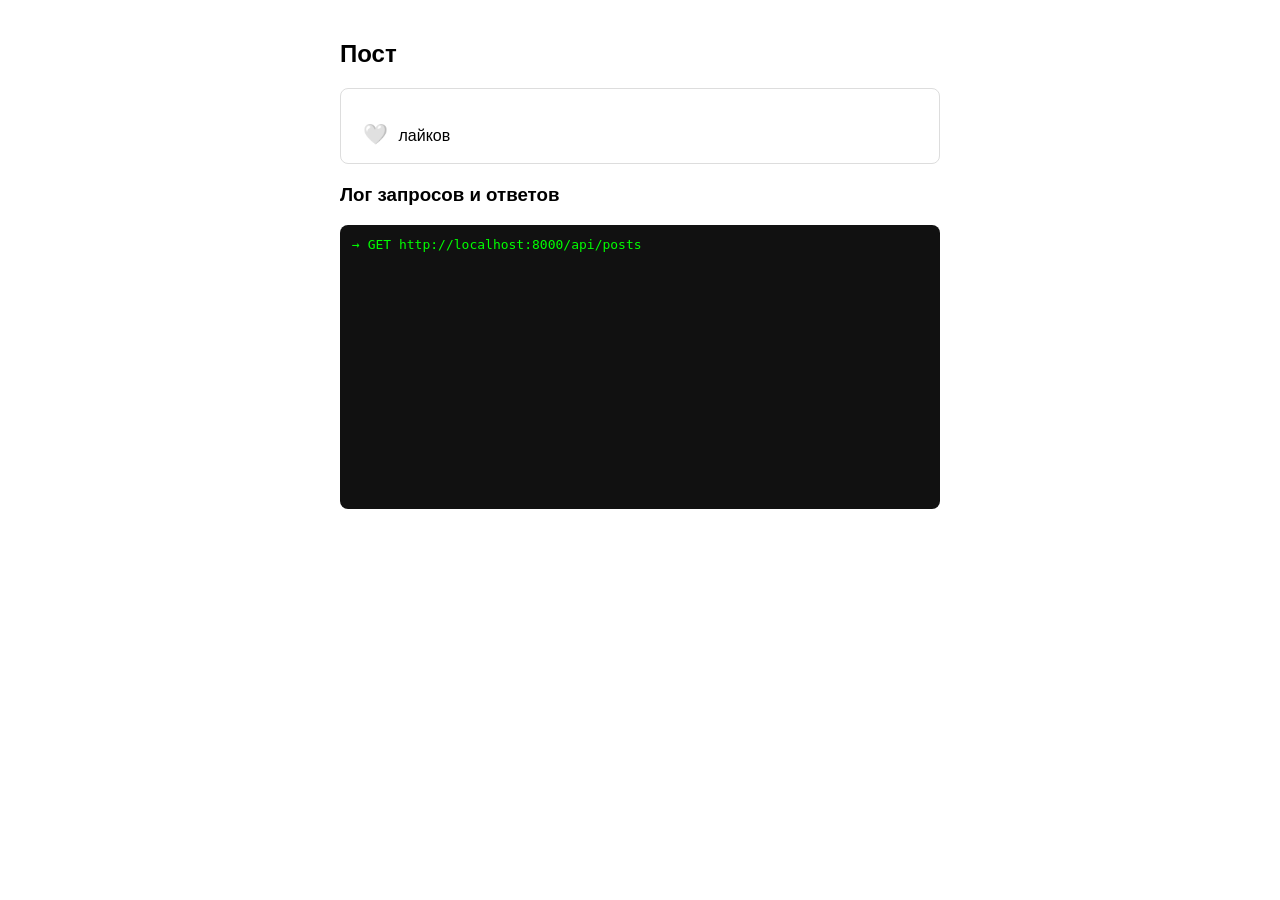
<file: index.html>
<!DOCTYPE html>
<html lang="ru">
<head>
<meta charset="UTF-8">
<title>Демо: лайк к посту</title>
<style>
  body { font-family: sans-serif; max-width: 600px; margin: 40px auto; }
  .post { border: 1px solid #ddd; border-radius: 8px; padding: 16px; margin-bottom: 20px; }
  button { font-size: 20px; cursor: pointer; border: none; background: none; }
  .liked { color: red; }
  .not-liked { color: #999; }
  #log { background: #111; color: #0f0; font-family: monospace; padding: 12px;
         border-radius: 8px; height: 260px; overflow-y: auto; font-size: 13px; }
  .log-line { margin-bottom: 8px; white-space: pre-wrap; }
</style>
</head>
<body>

<h2>Пост</h2>
<div class="post">
  <p id="post-text"></p>
  <button id="like-btn">🤍</button>
  <span id="likes-count"></span> лайков
</div>

<h3>Лог запросов и ответов</h3>
<div id="log"></div>

<script>
const API_URL = "http://localhost:8000/api/posts";
const POST_ID = 17;

const likeBtn = document.getElementById("like-btn");
const likesCountEl = document.getElementById("likes-count");
const postTextEl = document.getElementById("post-text");
const logEl = document.getElementById("log");

let isLiked = false;

function log(message) {
  const line = document.createElement("div");
  line.className = "log-line";
  line.textContent = message;
  logEl.appendChild(line);
  logEl.scrollTop = logEl.scrollHeight;
}

function renderLikeButton() {
  likeBtn.textContent = isLiked ? "❤️" : "🤍";
}

// Загружаем пост при открытии страницы
async function loadPost() {
  log(`→ GET ${API_URL}`);
  const res = await fetch(API_URL);
  const data = await res.json();
  log(`← ${res.status} ${JSON.stringify(data)}`);

  const post = data.find(p => p.id === POST_ID);
  postTextEl.textContent = post.text;
  likesCountEl.textContent = post.likesCount;
  isLiked = post.isLikedByMe;
  renderLikeButton();
}

// Клик по лайку — переключаем состояние
likeBtn.addEventListener("click", async () => {
  const method = isLiked ? "DELETE" : "POST";
  const url = `${API_URL}/${POST_ID}/like`;

  log(`→ ${method} ${url}`);
  const res = await fetch(url, { method });
  const data = await res.json();
  log(`← ${res.status} ${JSON.stringify(data)}`);

  likesCountEl.textContent = data.likesCount;
  isLiked = data.isLikedByMe;
  renderLikeButton();
});

loadPost();
</script>

</body>
</html>
</file>
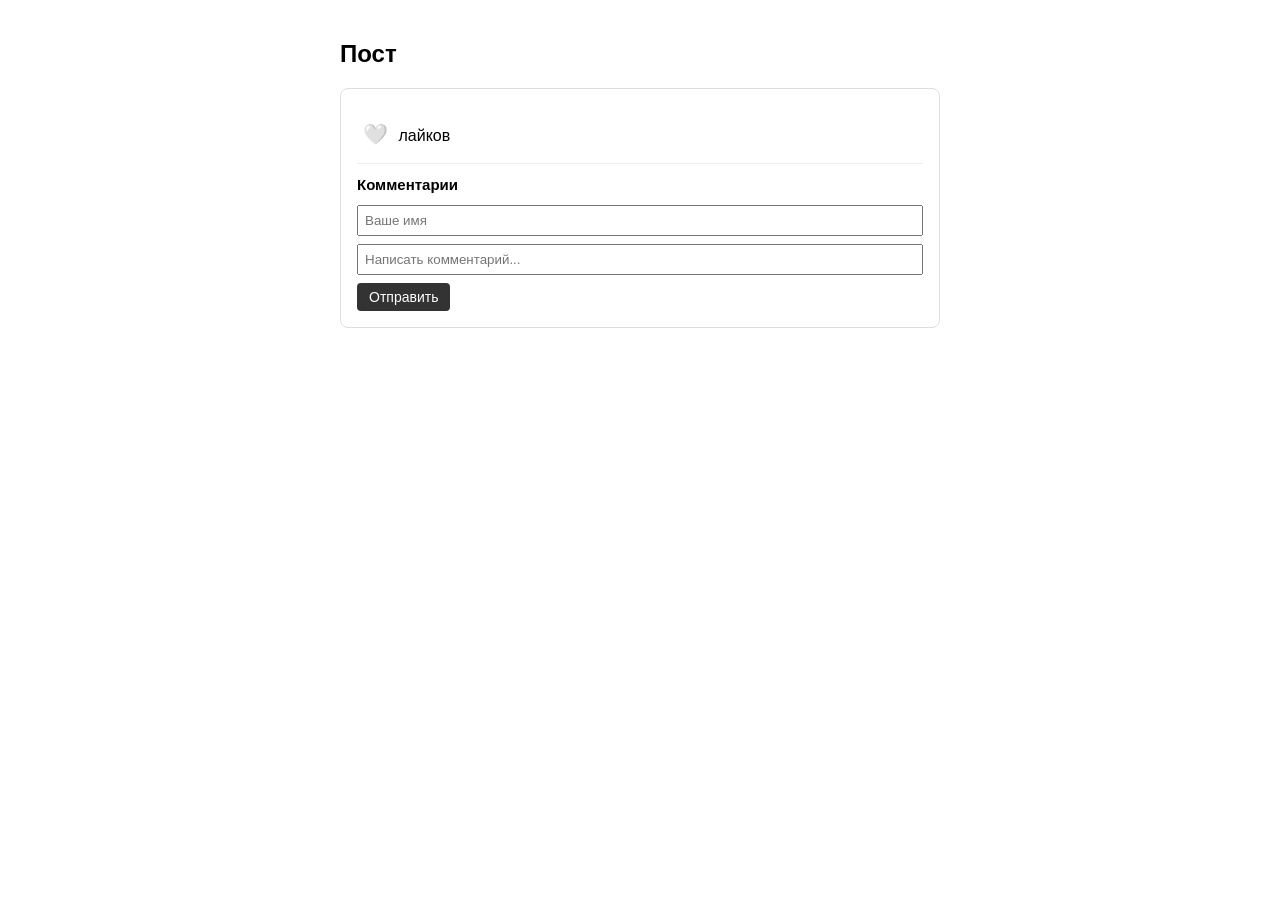
<file: index2.html>
<!DOCTYPE html>
<html lang="ru">
<head>
<meta charset="UTF-8">
<title>Демо: лайк и комментарии к посту</title>
<style>
  /* Общие стили страницы — просто оформление, не влияет на логику */
  body { font-family: sans-serif; max-width: 600px; margin: 40px auto; }
  .post { border: 1px solid #ddd; border-radius: 8px; padding: 16px; margin-bottom: 20px; }
  button { font-size: 20px; cursor: pointer; border: none; background: none; }
  .liked { color: red; }
  .not-liked { color: #999; }

  .comments { margin-top: 16px; border-top: 1px solid #eee; padding-top: 12px; }
  .comments h3 { margin: 0 0 10px; font-size: 15px; }
  .comment {
    padding: 8px 10px; font-size: 14px; background: #f7f7f7;
    border-radius: 6px; margin-bottom: 6px;
  }
  .comment b { color: #333; }

  .comment-form { display: flex; flex-direction: column; gap: 8px; margin-top: 12px; }
  .comment-form input { padding: 6px; }
  .comment-form button {
    font-size: 14px; padding: 6px 12px; background: #333; color: white;
    border-radius: 4px; align-self: flex-start;
  }
</style>
</head>
<body>

<h2>Пост</h2>
<div class="post">
  <!-- Эти элементы изначально пустые — текст, число лайков и список
       комментариев подставит JavaScript после ответа сервера -->
  <p id="post-text"></p>
  <button id="like-btn">🤍</button>
  <span id="likes-count"></span> лайков

  <div class="comments">
    <h3>Комментарии</h3>
    <div id="comments-list"></div>

    <!-- Форма без тега <form> и без submit — вместо этого просто
         кнопка с обработчиком клика ниже в JS -->
    <div class="comment-form">
      <input id="name-input" type="text" placeholder="Ваше имя" />
      <input id="comment-input" type="text" placeholder="Написать комментарий..." />
      <button id="comment-submit">Отправить</button>
    </div>
  </div>
</div>

<script>
// ===== НАСТРОЙКИ =====

// Базовый адрес API. Меняйте на IP того, чей бэкенд запущен, когда
// подключаетесь не к своему компьютеру, а к чужому в сети.
const API_BASE = "http://localhost:8000";

// id поста, с которым работает вся страница. Зашит жёстко для демо —
// в реальном приложении обычно берётся из URL страницы
const POST_ID = 17;

// Как часто опрашивать сервер на предмет новых комментариев (в мс).
// Это называется "polling" — простой, но не самый эффективный способ
// увидеть чужие изменения без ручного обновления страницы.
const POLL_INTERVAL_MS = 2000;


// ===== ССЫЛКИ НА DOM-ЭЛЕМЕНТЫ =====
// Получаем элементы один раз при загрузке скрипта, чтобы не искать
// их в DOM заново при каждом действии
const likeBtn = document.getElementById("like-btn");
const likesCountEl = document.getElementById("likes-count");
const postTextEl = document.getElementById("post-text");
const commentsListEl = document.getElementById("comments-list");
const nameInputEl = document.getElementById("name-input");
const commentInputEl = document.getElementById("comment-input");
const commentSubmitBtn = document.getElementById("comment-submit");


// ===== СОСТОЯНИЕ =====
// Хранит, лайкнул ли текущий пользователь пост. Обновляется только
// после ответа сервера — фронтенд сам ничего не решает, а просто
// отражает то, что вернул бэкенд
let isLiked = false;


// ===== ФУНКЦИИ ОТРИСОВКИ (меняют то, что видно на экране) =====

// Меняет эмодзи на кнопке в зависимости от isLiked
function renderLikeButton() {
  likeBtn.textContent = isLiked ? "❤️" : "🤍";
}

// Перерисовывает список комментариев с нуля на основе массива с сервера
function renderComments(comments) {
  commentsListEl.innerHTML = ""; // очищаем перед тем, как рисовать заново

  if (comments.length === 0) {
    commentsListEl.innerHTML = "<div style='color:#999'>Пока нет комментариев</div>";
    return;
  }

  comments.forEach(c => {
    const div = document.createElement("div");
    div.className = "comment";
    div.innerHTML = `<b>${c.author}:</b> ${c.text}`;
    commentsListEl.appendChild(div);
  });
}


// ===== ЗАПРОСЫ К СЕРВЕРУ =====

// Загружает данные поста: текст, число лайков, лайкнул ли я
async function loadPost() {
  const res = await fetch(`${API_BASE}/api/posts`);
  const data = await res.json(); // список ВСЕХ постов

  // находим среди всех постов именно тот, с которым работает страница
  const post = data.find(p => p.id === POST_ID);

  postTextEl.textContent = post.text;
  likesCountEl.textContent = post.likesCount;
  isLiked = post.isLikedByMe;
  renderLikeButton();
}

// Загружает список комментариев к посту и обновляет их на экране
async function loadComments() {
  const res = await fetch(`${API_BASE}/api/posts/${POST_ID}/comments`);
  const data = await res.json();
  renderComments(data);
}


// ===== ОБРАБОТЧИКИ ДЕЙСТВИЙ ПОЛЬЗОВАТЕЛЯ =====

// Клик по лайку — переключаем состояние: если уже лайкнуто, снимаем
// лайк через DELETE, если нет — ставим через POST
likeBtn.addEventListener("click", async () => {
  const method = isLiked ? "DELETE" : "POST";

  const res = await fetch(`${API_BASE}/api/posts/${POST_ID}/like`, { method });
  const data = await res.json();

  // сервер возвращает актуальное состояние — просто отображаем его,
  // не считаем "+1" на фронтенде самостоятельно
  likesCountEl.textContent = data.likesCount;
  isLiked = data.isLikedByMe;
  renderLikeButton();
});

// Клик по кнопке "Отправить" под формой комментария
commentSubmitBtn.addEventListener("click", async () => {
  const author = nameInputEl.value.trim();
  const text = commentInputEl.value.trim();

  // Простая проверка на фронтенде до отправки запроса —
  // не гоняем на сервер заведомо некорректные данные
  if (!author) {
    alert("Введите имя");
    return;
  }
  if (!text) {
    alert("Введите текст комментария");
    return;
  }

  const res = await fetch(`${API_BASE}/api/posts/${POST_ID}/comments`, {
    method: "POST",
    headers: { "Content-Type": "application/json" }, // говорим серверу, что тело в формате JSON
    body: JSON.stringify({ text, author }),           // превращаем объект JS в JSON-строку
  });
  const data = await res.json();

  if (res.ok) {
    commentInputEl.value = "";
    loadComments(); // сразу подтягиваем обновлённый список себе
  } else {
    // res.ok === false, если сервер ответил кодом 4xx/5xx
    alert("Ошибка: " + JSON.stringify(data));
  }
});


// ===== ЗАПУСК ПРИ ОТКРЫТИИ СТРАНИЦЫ =====

loadPost();     // подтягиваем данные поста один раз при загрузке
loadComments(); // подтягиваем комментарии один раз при загрузке

// Периодически перезапрашиваем комментарии — так чужие комментарии
// (написанные в другом браузере/с другого компьютера) появятся сами,
// без перезагрузки страницы.
setInterval(loadComments, POLL_INTERVAL_MS);
</script>

</body>
</html>
</file>
